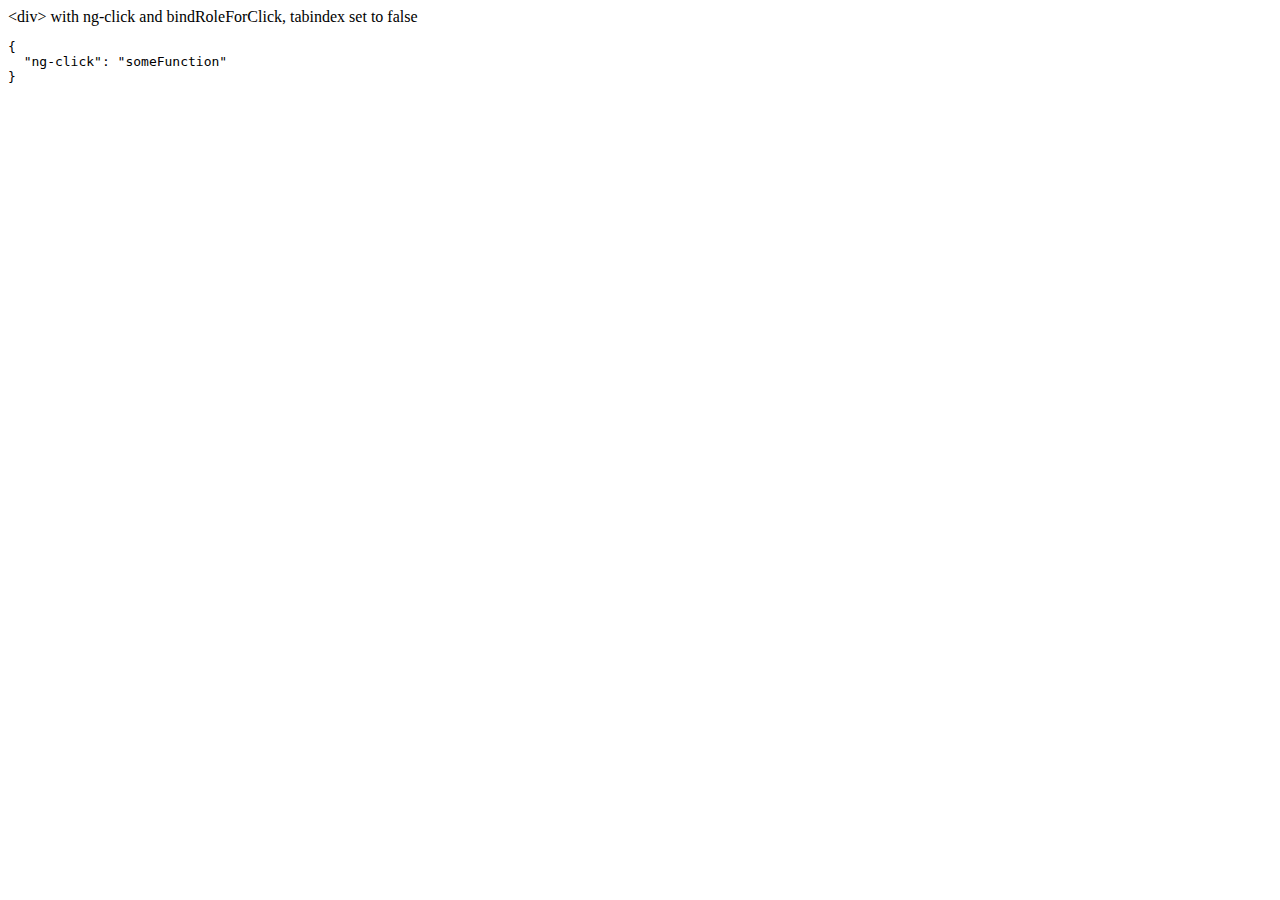
<file: angular-1.7.8/docs/examples/example-accessibility-ng-click/index.html>
<!doctype html>
<html lang="en">
<head>
  <meta charset="UTF-8">
  <title>Example - example-accessibility-ng-click</title>
  

  <script src="../../../angular.min.js"></script>
  <script src="../../../angular-aria.js"></script>
  

  
</head>
<body ng-app="ngAria_ngClickExample">
   <div ng-click="someFunction" show-attrs>
   &lt;div&gt; with ng-click and bindRoleForClick, tabindex set to false
 </div>
<script>
 angular.module('ngAria_ngClickExample', ['ngAria'], function config($ariaProvider) {
   $ariaProvider.config({
     bindRoleForClick: false,
     tabindex: false
   });
 })
 .directive('showAttrs', function() {
   return function(scope, el, attrs) {
     var pre = document.createElement('pre');
     el.after(pre);
     scope.$watch(function() {
       var attrs = {};
       Array.prototype.slice.call(el[0].attributes, 0).forEach(function(item) {
         if (item.name !== 'show-attrs') {
           attrs[item.name] = item.value;
         }
       });
       return attrs;
     }, function(newAttrs, oldAttrs) {
       pre.textContent = JSON.stringify(newAttrs, null, 2);
     }, true);
   }
 });
</script>
</body>
</html>
</file>
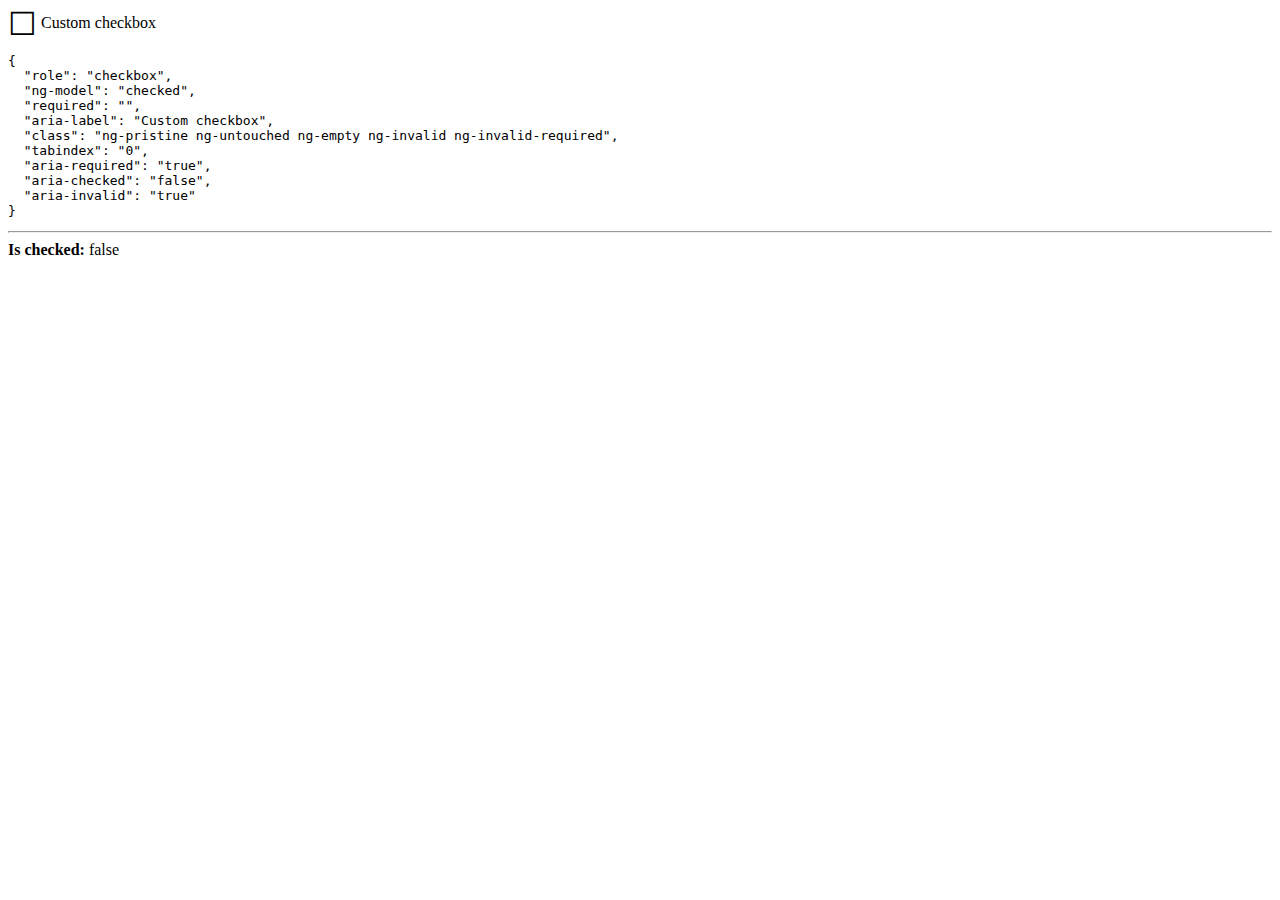
<file: angular-1.7.8/docs/examples/example-accessibility-ng-model/index.html>
<!doctype html>
<html lang="en">
<head>
  <meta charset="UTF-8">
  <title>Example - example-accessibility-ng-model</title>
  <link href="style.css" rel="stylesheet" type="text/css">
  

  <script src="../../../angular.min.js"></script>
  <script src="../../../angular-aria.js"></script>
  <script src="script.js"></script>
  

  
</head>
<body ng-app="ngAria_ngModelExample">
  <form>
  <custom-checkbox role="checkbox" ng-model="checked" required
      aria-label="Custom checkbox" show-attrs>
    Custom checkbox
  </custom-checkbox>
</form>
<hr />
<b>Is checked:</b> {{ !!checked }}
</body>
</html>
</file>
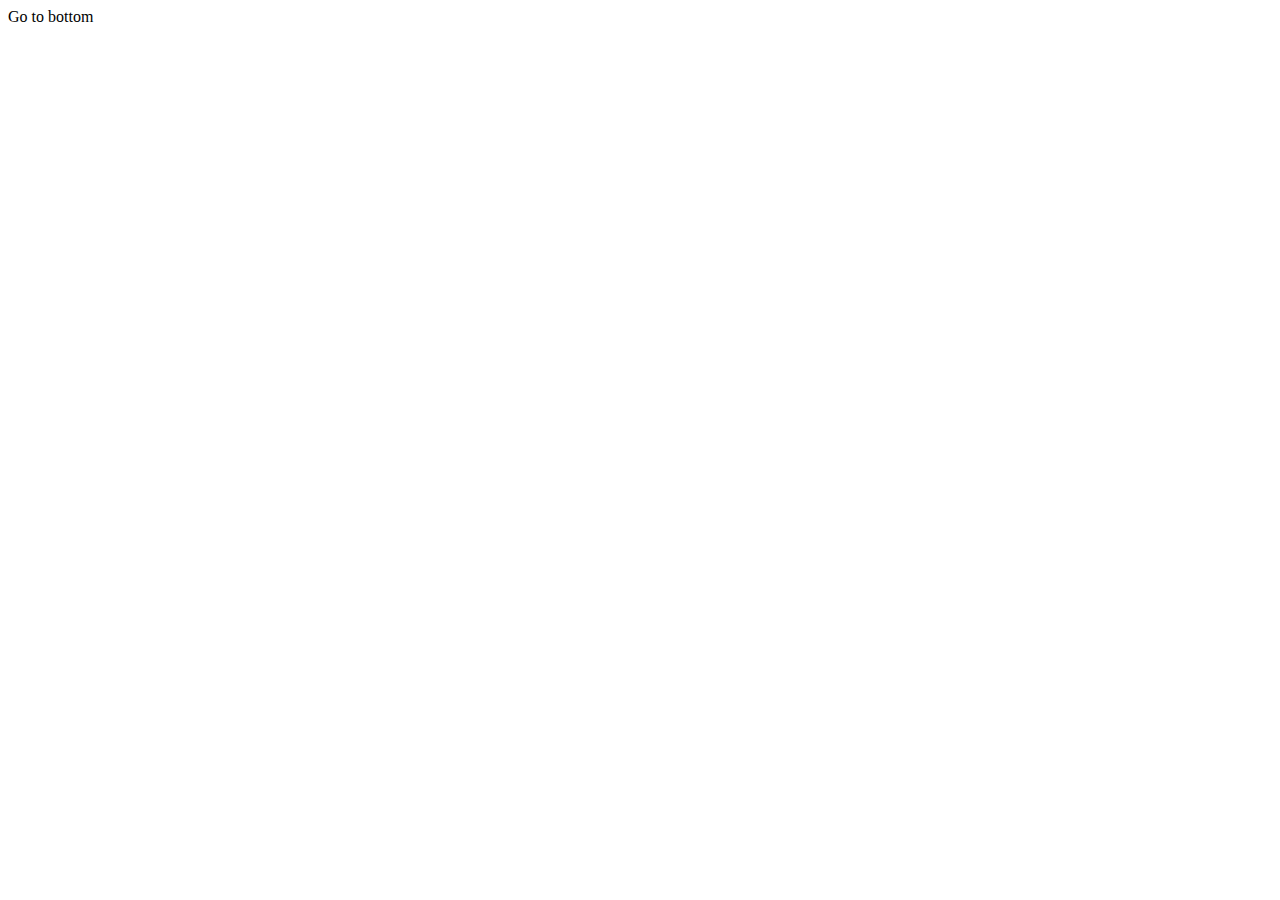
<file: angular-1.7.8/docs/examples/example-anchor-scroll/index.html>
<!doctype html>
<html lang="en">
<head>
  <meta charset="UTF-8">
  <title>Example - example-anchor-scroll</title>
  <link href="style.css" rel="stylesheet" type="text/css">
  

  <script src="../../../angular.min.js"></script>
  <script src="script.js"></script>
  

  
</head>
<body ng-app="anchorScrollExample">
  <div id="scrollArea" ng-controller="ScrollController">
  <a ng-click="gotoBottom()">Go to bottom</a>
  <a id="bottom"></a> You're at the bottom!
</div>
</body>
</html>
</file>
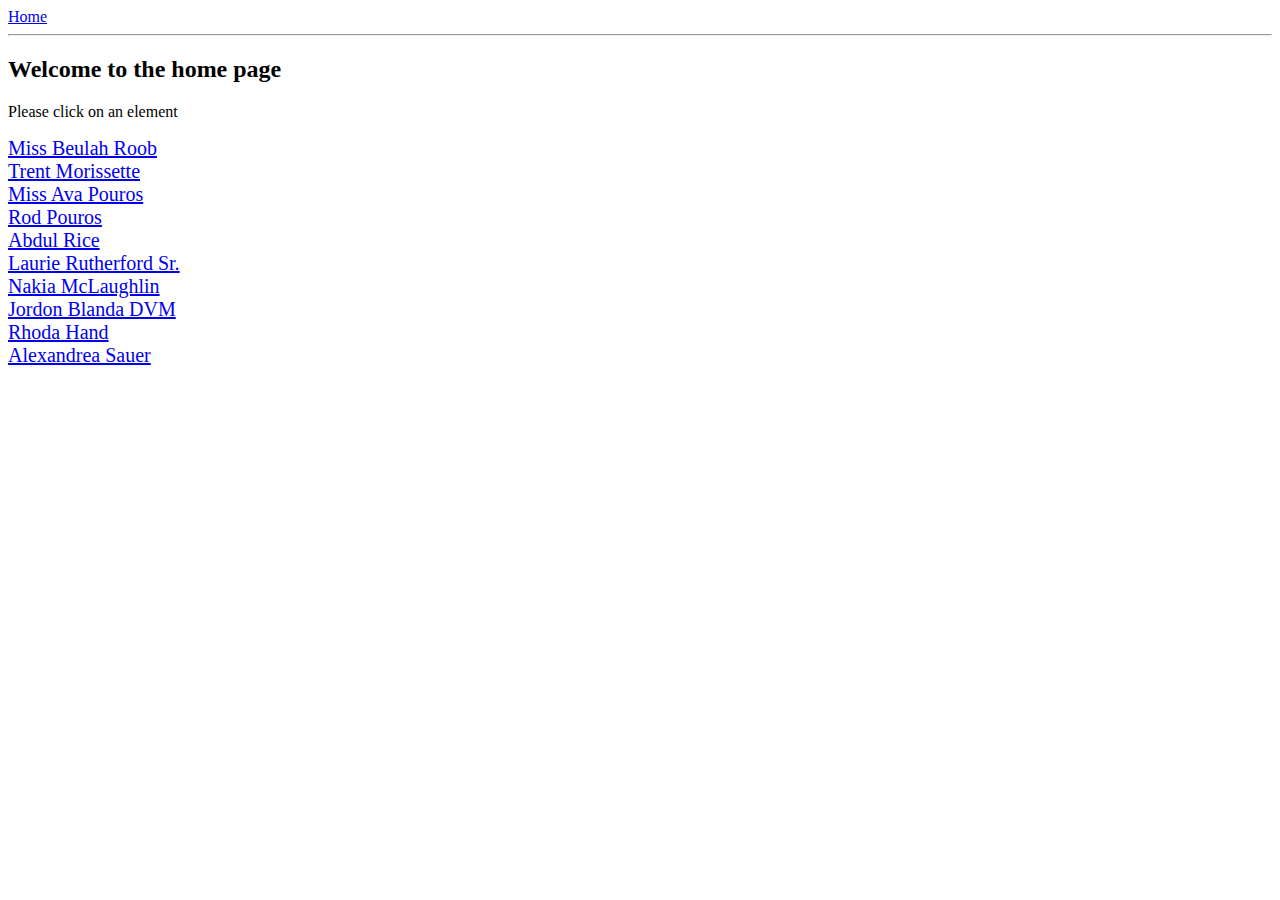
<file: angular-1.7.8/docs/examples/example-anchoringExample/index.html>
<!doctype html>
<html lang="en">
<head>
  <meta charset="UTF-8">
  <title>Example - example-anchoringExample</title>
  <link href="animations.css" rel="stylesheet" type="text/css">
  

  <script src="../../../angular.min.js"></script>
  <script src="../../../angular-animate.js"></script>
  <script src="../../../angular-route.js"></script>
  <script src="script.js"></script>
  

  
</head>
<body ng-app="anchoringExample">
  <a href="#!/">Home</a>
<hr />
<div class="view-container">
  <div ng-view class="view"></div>
</div>
</body>
</html>
</file>
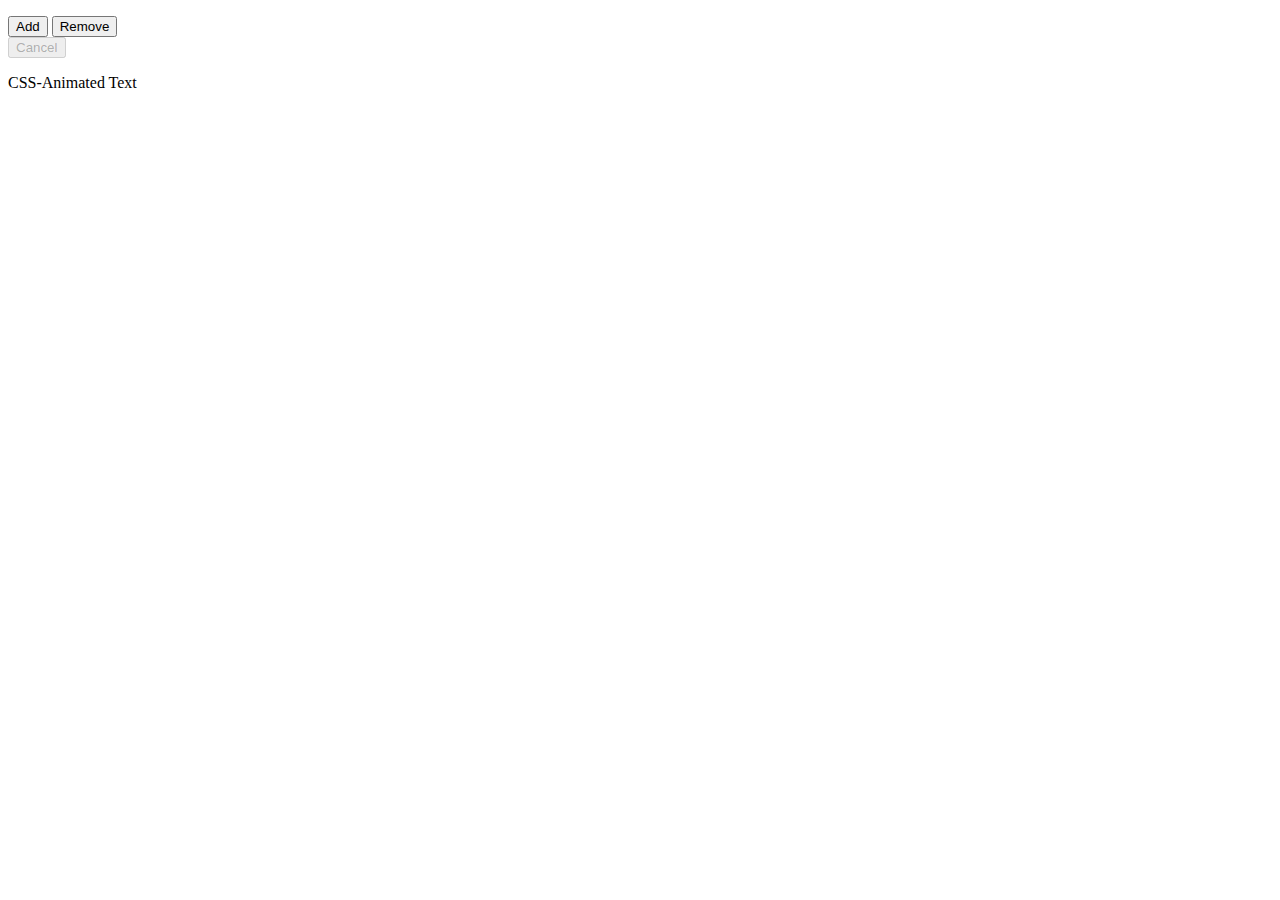
<file: angular-1.7.8/docs/examples/example-animate-cancel/index.html>
<!doctype html>
<html lang="en">
<head>
  <meta charset="UTF-8">
  <title>Example - example-animate-cancel</title>
  <link href="style.css" rel="stylesheet" type="text/css">
  

  <script src="../../../angular.min.js"></script>
  <script src="../../../angular-animate.js"></script>
  <script src="app.js"></script>
  

  
</head>
<body ng-app="animationExample">
  <cancel-example></cancel-example>
</body>
</html>
</file>
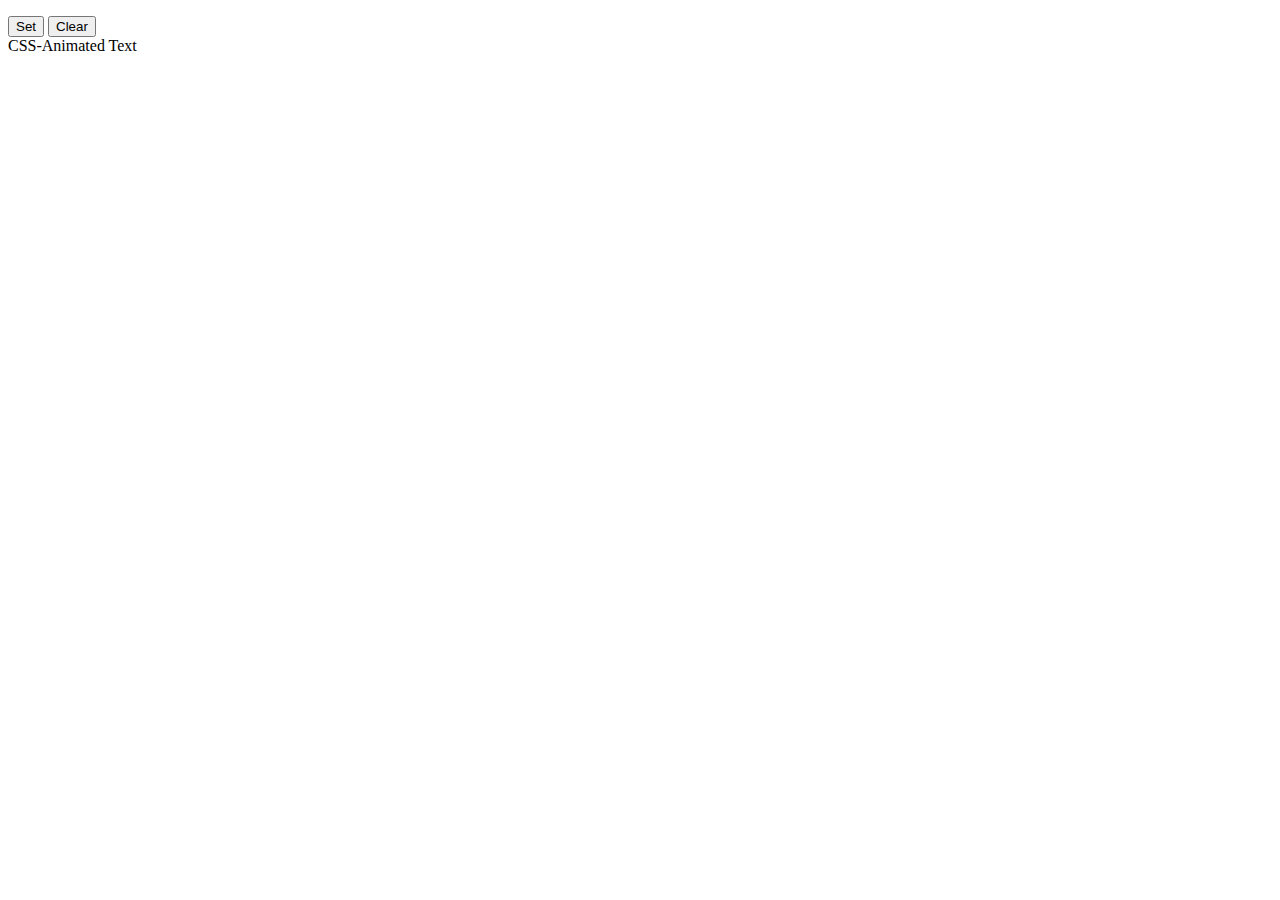
<file: angular-1.7.8/docs/examples/example-animate-css-class/index.html>
<!doctype html>
<html lang="en">
<head>
  <meta charset="UTF-8">
  <title>Example - example-animate-css-class</title>
  <link href="style.css" rel="stylesheet" type="text/css">
  

  <script src="../../../angular.min.js"></script>
  <script src="../../../angular-animate.js"></script>
  

  
</head>
<body ng-app="ngAnimate">
  <p>
  <button ng-click="myCssVar='css-class'">Set</button>
  <button ng-click="myCssVar=''">Clear</button>
  <br>
  <span ng-class="myCssVar">CSS-Animated Text</span>
</p>
</body>
</html>
</file>
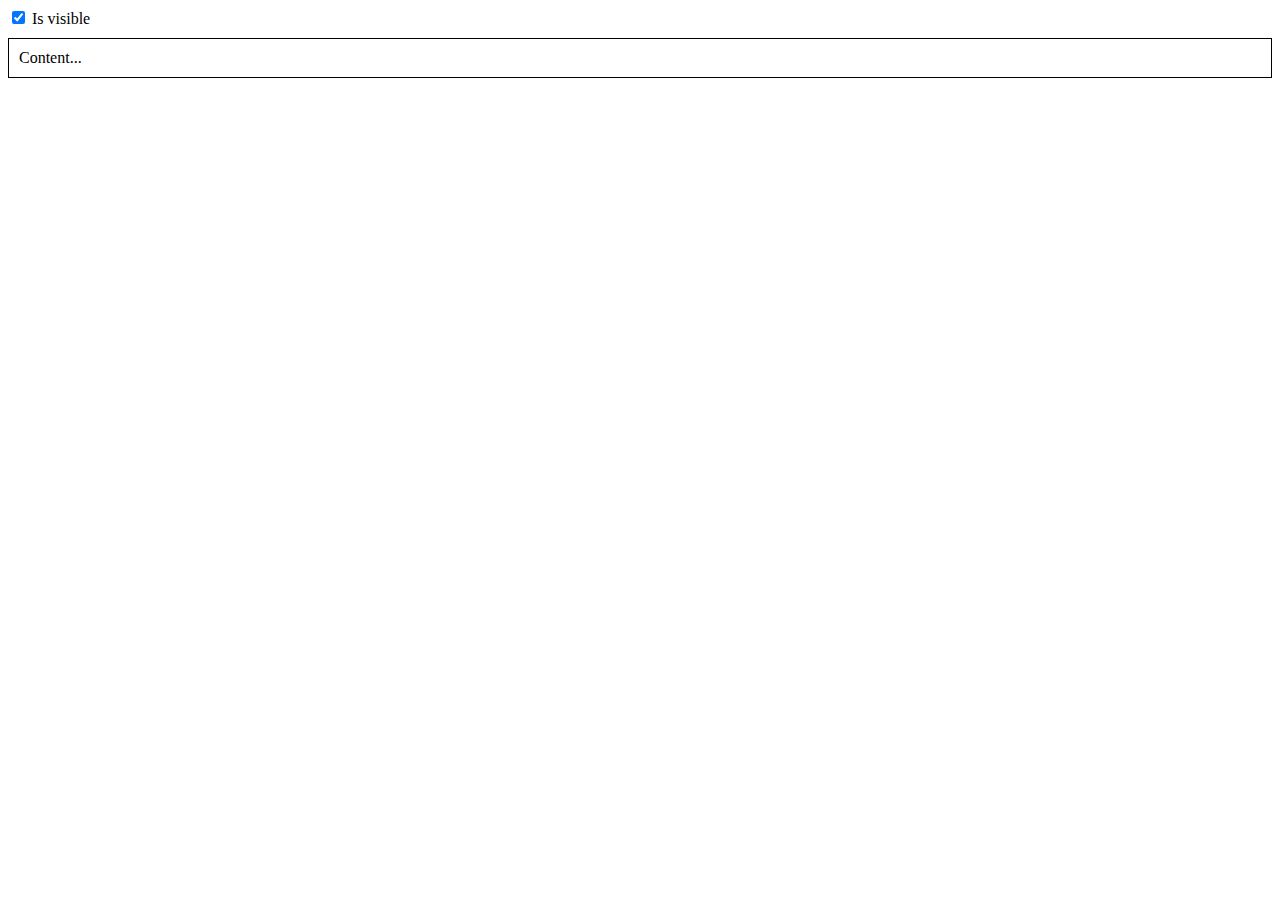
<file: angular-1.7.8/docs/examples/example-animate-ng-show/index.html>
<!doctype html>
<html lang="en">
<head>
  <meta charset="UTF-8">
  <title>Example - example-animate-ng-show</title>
  <link href="animations.css" rel="stylesheet" type="text/css">
  

  <script src="../../../angular.min.js"></script>
  <script src="../../../angular-animate.js"></script>
  

  
</head>
<body ng-app="ngAnimate">
  <div ng-init="checked = true">
  <label>
    <input type="checkbox" ng-model="checked" />
    Is visible
  </label>
  <div class="content-area sample-show-hide" ng-show="checked">
    Content...
  </div>
</div>
</body>
</html>
</file>
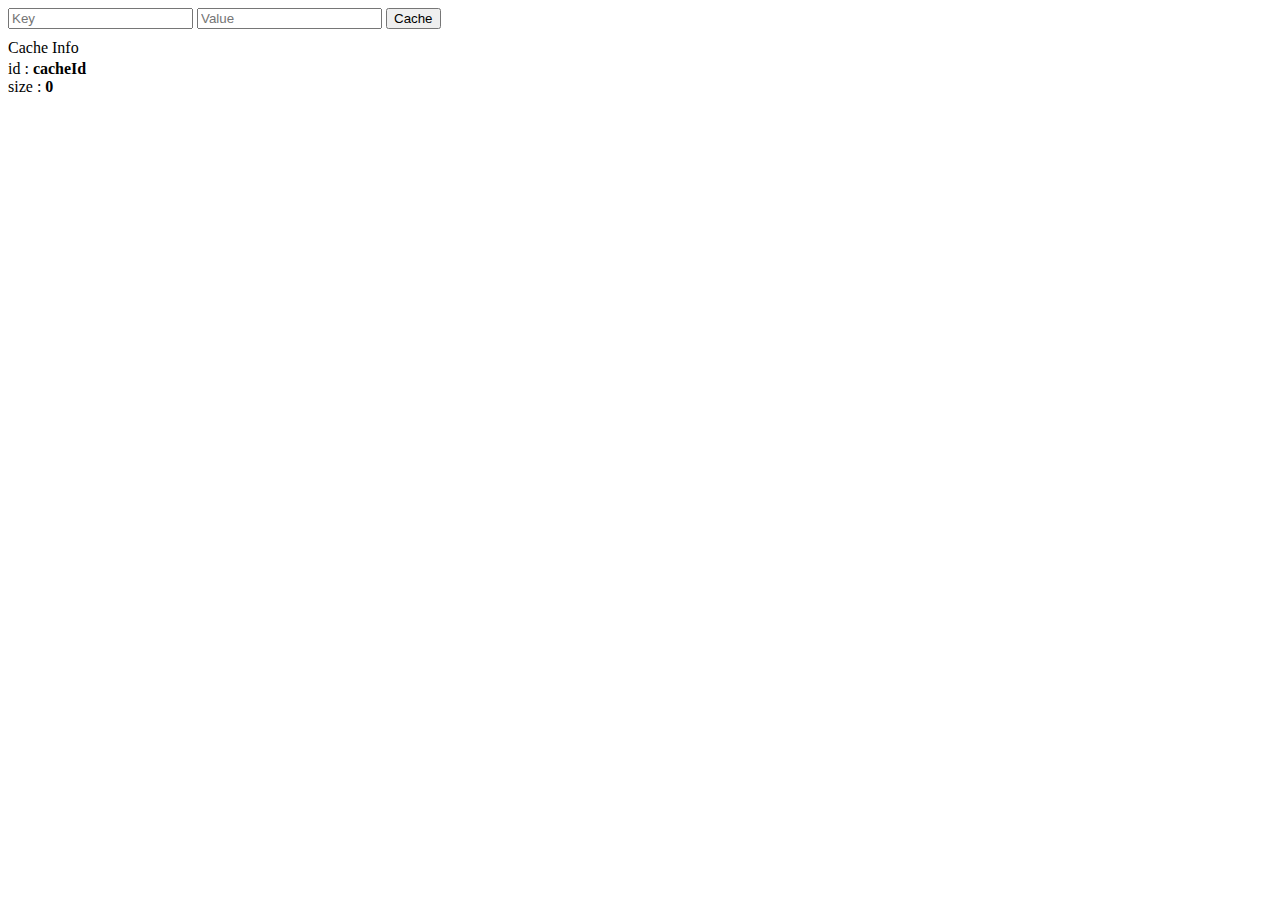
<file: angular-1.7.8/docs/examples/example-cache-factory/index.html>
<!doctype html>
<html lang="en">
<head>
  <meta charset="UTF-8">
  <title>Example - example-cache-factory</title>
  <link href="style.css" rel="stylesheet" type="text/css">
  

  <script src="../../../angular.min.js"></script>
  <script src="script.js"></script>
  

  
</head>
<body ng-app="cacheExampleApp">
  <div ng-controller="CacheController">
  <input ng-model="newCacheKey" placeholder="Key">
  <input ng-model="newCacheValue" placeholder="Value">
  <button ng-click="put(newCacheKey, newCacheValue)">Cache</button>

  <p ng-if="keys.length">Cached Values</p>
  <div ng-repeat="key in keys">
    <span ng-bind="key"></span>
    <span>: </span>
    <b ng-bind="cache.get(key)"></b>
  </div>

  <p>Cache Info</p>
  <div ng-repeat="(key, value) in cache.info()">
    <span ng-bind="key"></span>
    <span>: </span>
    <b ng-bind="value"></b>
  </div>
</div>
</body>
</html>
</file>
<file: angular-1.7.8/docs/examples/example-accessibility-ng-model/style.css>
custom-checkbox {
  cursor: pointer;
  display: inline-block;
}

custom-checkbox .icon:before {
  content: '\2610';
  display: inline-block;
  font-size: 2em;
  line-height: 1;
  speak: none;
  vertical-align: middle;
}

custom-checkbox.checked .icon:before {
  content: '\2611';
}
</file>
<file: angular-1.7.8/docs/examples/example-anchor-scroll/style.css>
#scrollArea {
  height: 280px;
  overflow: auto;
}

#bottom {
  display: block;
  margin-top: 2000px;
}
</file>
<file: angular-1.7.8/docs/examples/example-animate-cancel/style.css>
.red-add, .red-remove {
  transition: all 4s cubic-bezier(0.250, 0.460, 0.450, 0.940);
}

.red,
.red-add.red-add-active {
  color: #FF0000;
  font-size: 40px;
}

.red-remove.red-remove-active {
  font-size: 10px;
  color: black;
}
</file>
<file: angular-1.7.8/docs/examples/example-animate-css-class/style.css>
.css-class-add, .css-class-remove {
  transition: all 0.5s cubic-bezier(0.250, 0.460, 0.450, 0.940);
}

.css-class,
.css-class-add.css-class-add-active {
  color: red;
  font-size: 3em;
}

.css-class-remove.css-class-remove-active {
  font-size: 1em;
  color: black;
}
</file>
<file: angular-1.7.8/docs/examples/example-animate-ng-show/animations.css>
.content-area {
  border: 1px solid black;
  margin-top: 10px;
  padding: 10px;
}

.sample-show-hide {
  transition: all linear 0.5s;
}
.sample-show-hide.ng-hide {
  opacity: 0;
}
</file>
<file: angular-1.7.8/docs/examples/example-cache-factory/style.css>
p {
  margin: 10px 0 3px;
}
</file>
<file: angular-1.7.8/docs/examples/example-anchoringExample/animations.css>
.record {
  display:block;
  font-size:20px;
}
.profile {
  background:black;
  color:white;
  font-size:100px;
}
.view-container {
  position:relative;
}
.view-container > .view.ng-animate {
  position:absolute;
  top:0;
  left:0;
  width:100%;
  min-height:500px;
}
.view.ng-enter, .view.ng-leave,
.record.ng-anchor {
  transition:0.5s linear all;
}
.view.ng-enter {
  transform:translateX(100%);
}
.view.ng-enter.ng-enter-active, .view.ng-leave {
  transform:translateX(0%);
}
.view.ng-leave.ng-leave-active {
  transform:translateX(-100%);
}
.record.ng-anchor-out {
  background:red;
}
</file>
